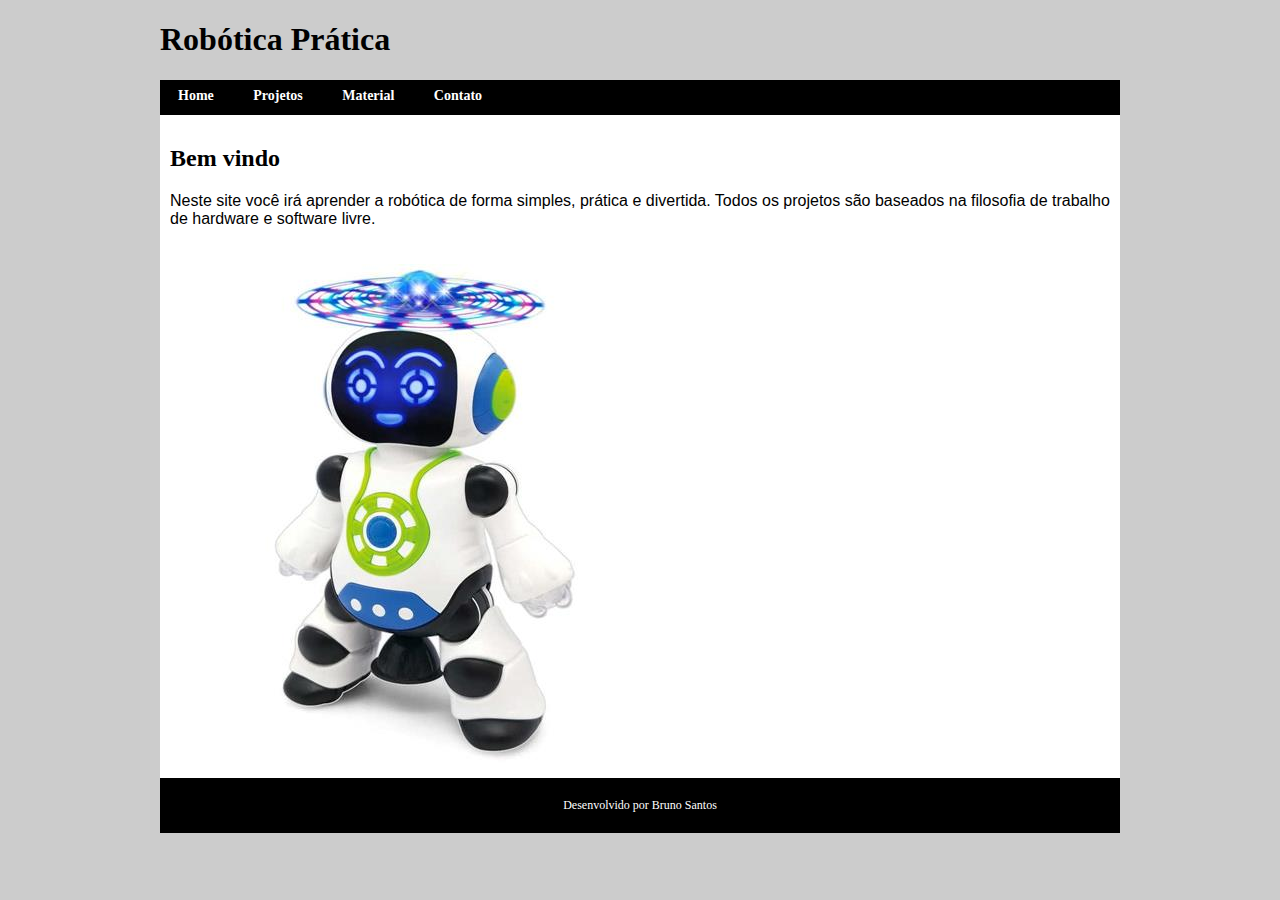
<file: index.html>
<!DOCTYPE html>

<html lang="pt-br">

<head>
<meta charset="utf-8">
<title>Home - Bruno Santos</title>
<meta name="description" content="Aqui você encontra conteúdo nas áreas de robótica e TI">
<link rel="icon" href="favicon.ico">
<link rel="stylesheet" type="text/css" href="style.css">
</head>

<body>
<header>
<h1>Robótica Prática</h1>
</header>

<nav>
<ul>
<li><a href="index.html">Home</a></li>
<li><a href="projeto.html">Projetos</a></li>
<li><a href="material.html">Material</a></li>
<li><a href="contato.html">Contato</a></li>
</ul>
</nav>

<section>
<h2>Bem vindo</h2>
<p>Neste site você irá aprender a robótica de forma simples, prática e divertida. Todos os projetos são baseados na filosofia de trabalho de hardware e software livre.</p>
</section>

<section>
<img src="robo.jpg" alt="robô seguidor de linha" title="robô seguidor de linha">
</section>
<footer>
<p>Desenvolvido por Bruno Santos</p>
</footer>

</body>

</html>
</file>
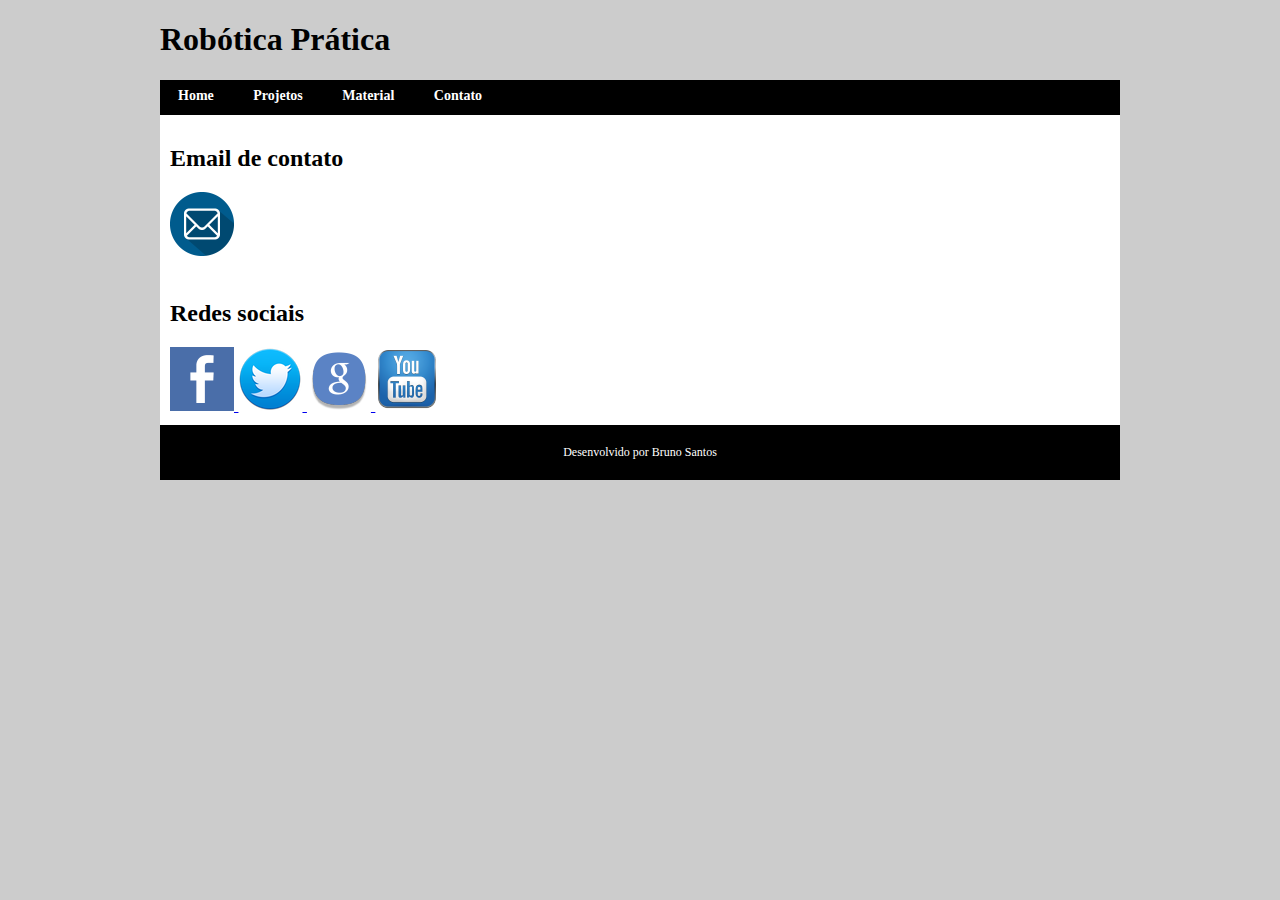
<file: contato.html>
<!DOCTYPE html>

<html lang="pt-br">

<head>
<meta charset="utf-8">
<title>Contato</title>
<meta name="description" content="Email de contato e redes sociais">
<link rel="icon" href="favicon.ico">
<link rel="stylesheet" type="text/css" href="style.css">
</head>

<body>
<header>
<h1>Robótica Prática</h1>
</header>

<nav>
<ul>
<li><a href="index.html">Home</a></li>
<li><a href="projeto.html">Projetos</a></li>
<li><a href="material.html">Material</a></li>
<li><a href="contato.html">Contato</a></li>
</ul>
</nav>

<section>
<h2>Email de contato</h2>
<a href="mailto:professorjoseassis@gmail.com">
<img src="email-2-icon.png" alt="email do professor" title="Email">
</a>
</section>

<section>
<h2>Redes sociais</h2>
<a href="https://pt-br.facebook.com/professorjosedeassis" target="_blank">
<img src="facebook.png" alt="facebook do professor" title="facebook">
</a>
<a href="https://twitter.com/joseassis" target="_blank">
<img src="twitter.png" alt="twitter do professor" title="twitter">
</a>
<a href="https://plus.google.com/+Roboticapratica" target="_blank">
<img src="Google-plus-2-icon.png" alt="google+ do professor" title="google plus">
</a>
<a href="https://www.youtube.com/user/ProfessorJosedeAssis" target="_blank">
<img src="youtube-icon.png" alt="youtube do professor" title="youtube">
</a>
</section>

<footer>
<p>Desenvolvido por Bruno Santos</p>
</footer>

</body>

</html>
</file>
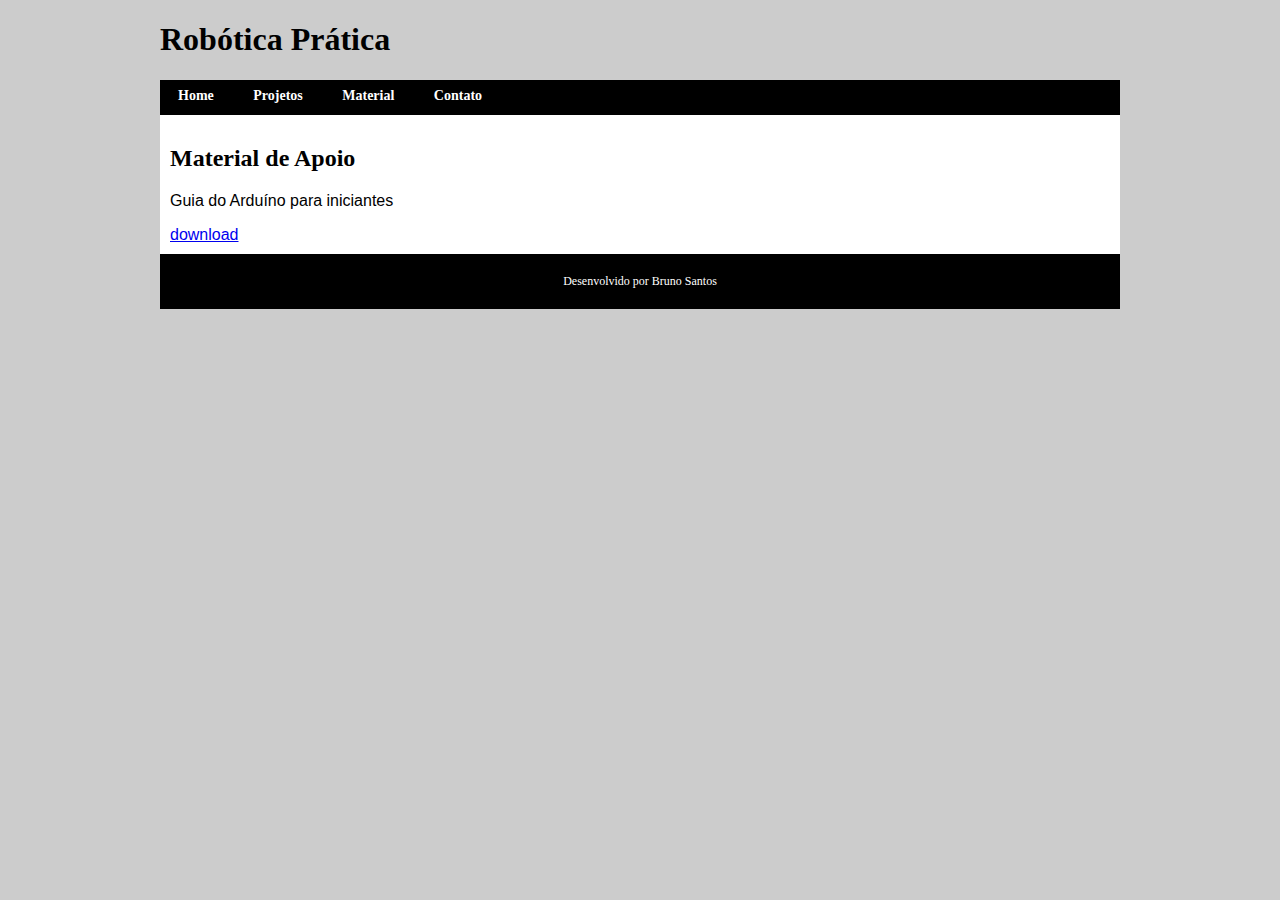
<file: material.html>
<!DOCTYPE html>

<html lang="pt-br">

<head>
<meta charset="utf-8">
<title>Material de Apoio ao Site Robótica Prática</title>
<meta name="description" content="Downloads, links, apps e material de apoio">
<link rel="icon" href="favicon.ico">
<link rel="stylesheet" type="text/css" href="style.css">
</head>

<body>
<header>
<h1>Robótica Prática</h1>
</header>

<nav>
<ul>
<li><a href="index.html">Home</a></li>
<li><a href="projeto.html">Projetos</a></li>
<li><a href="material.html">Material</a></li>
<li><a href="contato.html">Contato</a></li>
</ul>
</nav>

<section>
<h2>Material de Apoio</h2>
<p>Guia do Arduíno para iniciantes</p>
<a href="guia.pdf" target="_blank">download</a>
</section>

<footer>
<p>Desenvolvido por Bruno Santos</p>
</footer>

</body>

</html>
</file>
<file: style.css>
body
{
	background-color:#CCCCCC;
}

h1,h2,h3
{
	font-family:Verdana;
}
section
{
	background-color:#FFFFFF;
	font-family:Arial;
	padding:10px;
}

footer
{
	background-color:#000000;
	color:#FFFFFF;
	font-family:Verdana;
	font-size:12px;
	text-align:center;
	padding:8px;
}
img, video
{
	max-width:100%;
}

nav
{
	background-color:#000000;
	height: 35px;
	font-family:Verdana;
	font-weight:bold;
	font-size:14px;
}

nav ul
{
	height:auto;
	padding:8px 0px;
	margin:0px;
}

nav li
{
	display: inline;
	padding: 10px;
	margin:0px;
}

nav a
{
	text-decoration:none;
	color:#FFFFFF;
	padding: 8px 8px 8px 8px;
}

nav a:hover
{
	background-color:#FFFFFF;
	color:#000000;
}

@media all and (min-width:960px)
{
	body 
	{
		width:960px;
		margin:auto;
	}
}

@media all and (max-width:480px)
{
	nav
	{
		height:100%;
		
	}
	
	nav li
	{
		display:block;
		padding:10px;
		margin:0px;
	}
}
</file>
